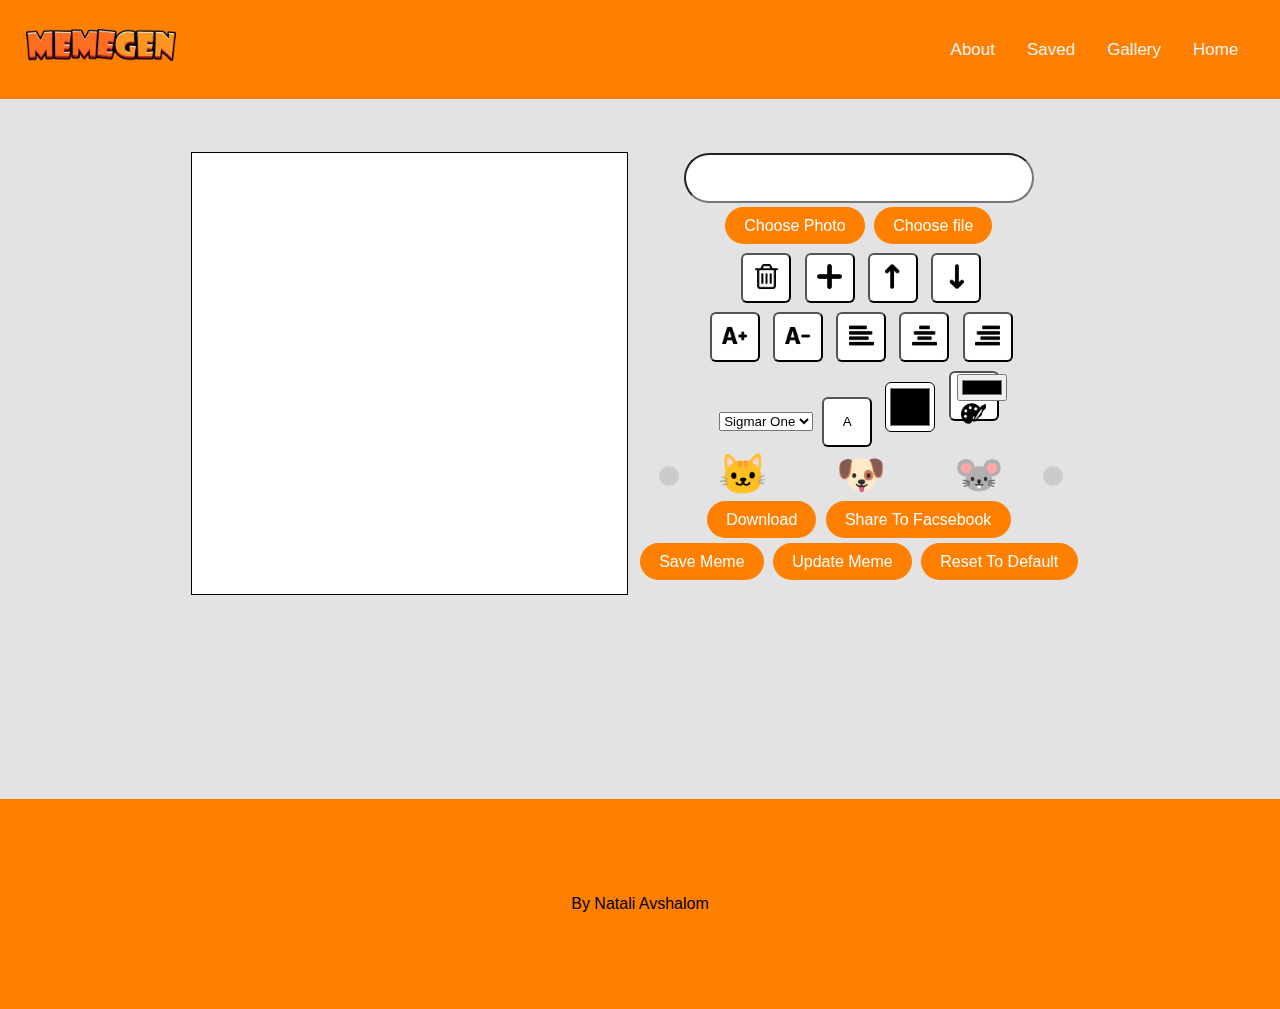
<file: index.html>
<!DOCTYPE html>
<html>
  <!DOCTYPE html>
  <html lang="en">
    <head>
      <meta charset="UTF-8" />
      <meta name="viewport" content="width=device-width, initial-scale=1.0" />
      <meta http-equiv="X-UA-Compatible" content="ie=edge" />
      <link
        href="https://fonts.googleapis.com/css?family=Montez|Lobster|Josefin+Sans|Shadows+Into+Light|Pacifico|Amatic+SC:700|Orbitron:400,900|Rokkitt|Righteous|Dancing+Script:700|Bangers|Chewy|Sigmar+One|Architects+Daughter|Abril+Fatface|Covered+By+Your+Grace|Kaushan+Script|Gloria+Hallelujah|Satisfy|Lobster+Two:700|Comfortaa:700|Cinzel|Courgette"
        rel="stylesheet"
        type="text/css"
      />
      <link rel="stylesheet" href="css/main.css" />

      <title>proj canvas</title>
    </head>
    <body onload="init()">
      <div class="topnav" id="myTopnav">
        <img class="logo" src="/DESIGN/LOGO/LOGO.png" />
        <a href="#home" class="active">Home</a>
        <a href="gallery.html">Gallery</a>
        <a href="saved.html">Saved</a>
        <a href="#about">About</a>
        <a href="javascript:void(0);" class="icon" onclick="myFunction()">
          <i class="fa fa-bars"></i>
        </a>
      </div>

      <div class="grid-container" style="background-color: #e3e3e3">
        <div class="row">
          <div class="column">
            <div class="canvas-container">
              <canvas id="my-canvas" width="450" height="450"></canvas>
            </div>
          </div>
          <form
            class="form-container"
            id="text-input"
            onsubmit="event.preventDefault();"
          >
            <div>
              <div>
                <input
                  class="Rounded-Rectangle-4"
                  type="text"
                  id="text"
                  onkeyup="setText(this.value)"
                />
              </div>
              <input
                type="button"
                onclick="location.href='gallery.html'"
                id="btn"
                onchange="setImg(this)"
                hidden
              />
              <label for="upload">Choose Photo</label>

              <input type="file" id="btn" onchange="setImg(this)" hidden />
              <label for="upload">Choose file</label>

              <div class="btn-first-line">
                <button id="btn-min" class="trash-btn" onclick="remove()">
                  <img
                    src="/DESIGN/Meme1 - Sergei/ICONS/trash.png"
                    class="img"
                  />
                </button>
                <button id="btn-min" class="add-btn" onclick="addText()">
                  <img src="/DESIGN/Meme1 - Sergei/ICONS/add.png" class="img" />
                </button>
                <button id="btn-min" class="up-btn" onclick="setPosition('up')">
                  <img src="/DESIGN/Meme1 - Sergei/ICONS/up.png" class="img" />
                </button>
                <button
                  id="btn-min"
                  class="down-btn"
                  onclick="setPosition('down')"
                >
                  <img
                    src="/DESIGN/Meme1 - Sergei/ICONS/down.png"
                    class="img"
                  />
                </button>
              </div>
              <div class="btn-second-line">
                <button
                  id="btn-min"
                  class="increase-font-btn"
                  onclick="setSize('up')"
                >
                  <img
                    src="/DESIGN/Meme1 - Sergei/ICONS/increase font - icon.png"
                    class="img"
                  />
                </button>
                <button
                  id="btn-min"
                  class="decrease-font-btn"
                  onclick="setSize('down')"
                >
                  <img
                    src="/DESIGN/Meme1 - Sergei/ICONS/decrease font - icon.png"
                    class="img"
                  />
                </button>
                <button
                  id="btn-min"
                  class="align-to-left-btn"
                  onclick="setAlignment('right')"
                >
                  <img
                    src="/DESIGN/Meme1 - Sergei/ICONS/align-to-left.png"
                    class="img"
                  />
                </button>
                <button
                  id="btn-min"
                  class="align-to-center-btn"
                  onclick="setAlignment('center')"
                >
                  <img
                    src="/DESIGN/Meme1 - Sergei/ICONS/center-text-alignment.png"
                    class="img"
                  />
                </button>
                <button
                  id="btn-min"
                  class="align-to-right-btn"
                  onclick="setAlignment('left')"
                >
                  <img
                    src="/DESIGN/Meme1 - Sergei/ICONS/align-to-right.png"
                    class="img"
                  />
                </button>
              </div>
              <div class="btn-third-line">
                <select
                  id="select"
                  class="font-input"
                  onchange="setFont(this.value)"
                ></select>
                <button id="btn-min" class="text-shadow-btn">
                  <a class="Text-Style-7">A</a>
                </button>
                <input
                  id="btn-min"
                  type="color"
                  id="stroke-color"
                  onchange="setStrokeColor(this.value)"
                />
                <button id="btn-min" class="color-btn">
                  <input
                    type="color"
                    id="text-color"
                    onchange="setTextColor(this.value)"
                  />
                  <img
                    src="/DESIGN/Meme1 - Sergei/ICONS/paint-board-and-brush.png"
                    class="img"
                  />
                </button>
              </div>
              <div class="btn-fourth-line">
                <div class="carousel">
                  <div class="nav nav-left">
                    <div
                      class="ion-chevron-left carousel-arrow-icon-left"
                    ></div>
                  </div>
                  <div class="carousel-content">
                    <div class="slide slide-1" onclick="addEmoji('&#128049;')">
                      <div>&#128049;</div>
                    </div>
                    <div class="slide slide-2" onclick="addEmoji('&#128054;')">
                      <div>&#128054;</div>
                    </div>
                    <div class="slide slide-3" onclick="addEmoji('&#128045;')">
                      <div>&#128045;</div>
                    </div>
                    <div class="slide slide-4" onclick="addEmoji('&#128029;')">
                      <div>&#128029;</div>
                    </div>
                    <div class="slide slide-5" onclick="addEmoji('&#128027;')">
                      <div>&#128027;</div>
                    </div>
                  </div>
                  <div class="nav nav-right">
                    <div
                      class="ion-chevron-right carousel-arrow-icon-right"
                    ></div>
                  </div>
                </div>
              </div>
              <div class="btn-fifth-line">
                <label
                  for="download-btn"
                  type="button"
                  class="download-btn"
                  href="#"
                  onclick="downloadCanvas(this)"
                  >Download</label
                >
                <label
                  class="share-to-fb"
                  type="button"
                  href="#"
                  onclick="downloadCanvas(this)"
                  download="myphoto"
                  >Share To Facsebook</label
                >
              </div>
              <div class="btn-sixh-line"></div>
              <label class="share-to-fb" type="button" onclick="saveMeme()"
                >Save Meme</label
              >
              <label class="update-meme" type="button" onclick="saveMeme(true)"
                >Update Meme</label
              >
              <label class="update-meme" type="button" onclick="reset()"
                >Reset To Default</label
              >
            </div>
          </form>
        </div>
      </div>

      <div class="footer">
        <p>By Natali Avshalom</p>
      </div>
      <script src="js/main.js"></script>
      <script src="js/carousel.js"></script>
    </body>
  </html>
</html>
</file>
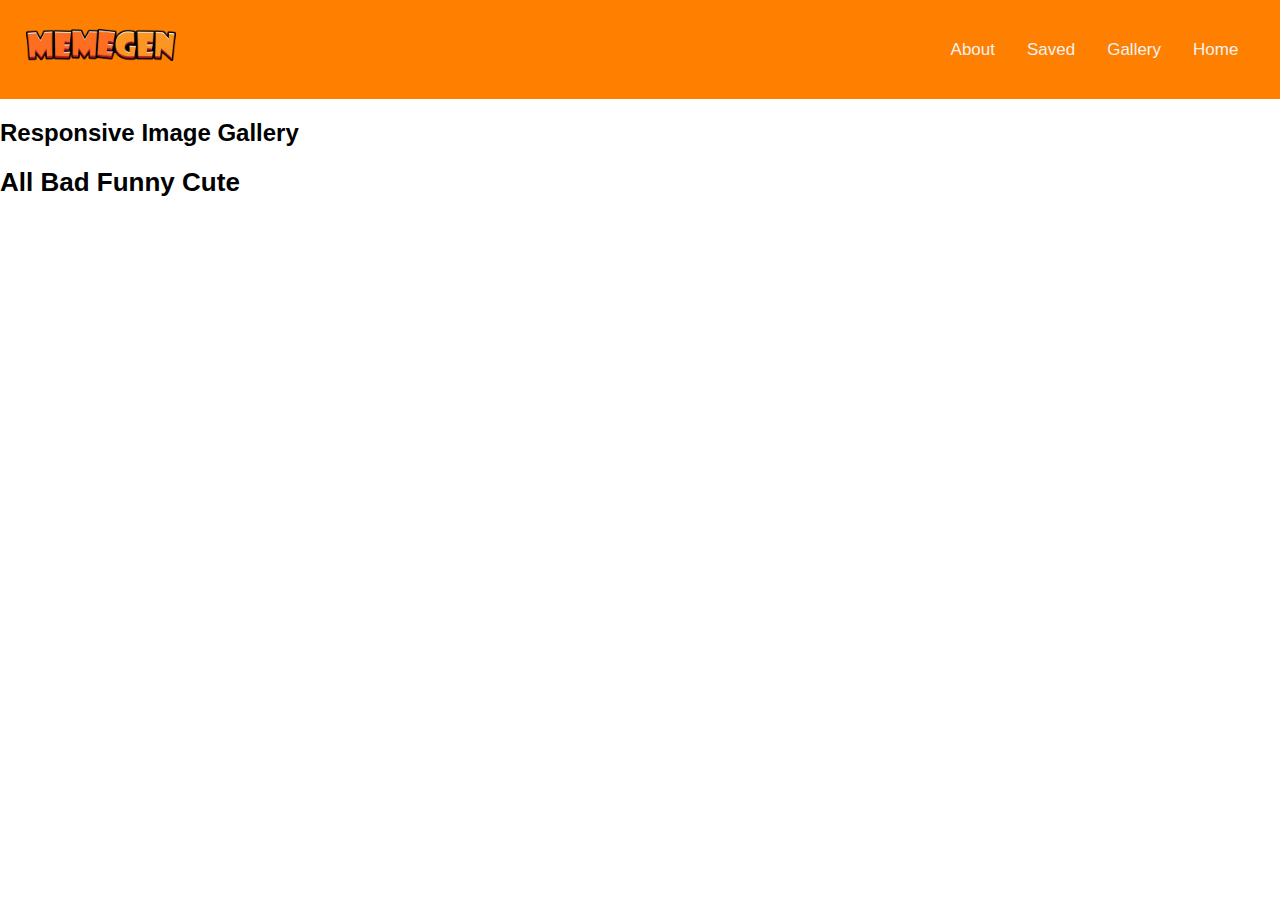
<file: gallery.html>
<!DOCTYPE html>
<html lang="en">
  <head>
    <meta charset="UTF-8" />
    <meta http-equiv="X-UA-Compatible" content="IE=edge" />
    <link rel="stylesheet" href="css/gallery.css" />
    <link rel="stylesheet" href="css/main.css" />
    <meta name="viewport" content="width=device-width, initial-scale=1.0" />
    <title>gallery</title>
  </head>
  <body onload="renderMemes()">
    <div class="topnav" id="myTopnav">
      <img class="logo" src="/DESIGN/LOGO/LOGO.png" />
      <a href="/index.html" class="active">Home</a>
      <a href="gallery.html">Gallery</a>
      <a href="saved.html">Saved</a>
      <a href="#about">About</a>
      <a href="javascript:void(0);" class="icon" onclick="myFunction()">
        <i class="fa fa-bars"></i>
      </a>
    </div>
    <h2>Responsive Image Gallery</h2>
    <div class="responsive-img">
      <a onclick="renderMemes()">All</a>
      <a onclick="renderMemes('bad')">Bad</a>
      <a onclick="renderMemes('funny')">Funny</a>
      <a onclick="renderMemes('cute')">Cute</a>
    </div>
    <div id="memes-container"></div>

    <script src="js/main.js"></script>
  </body>
</html>
</file>
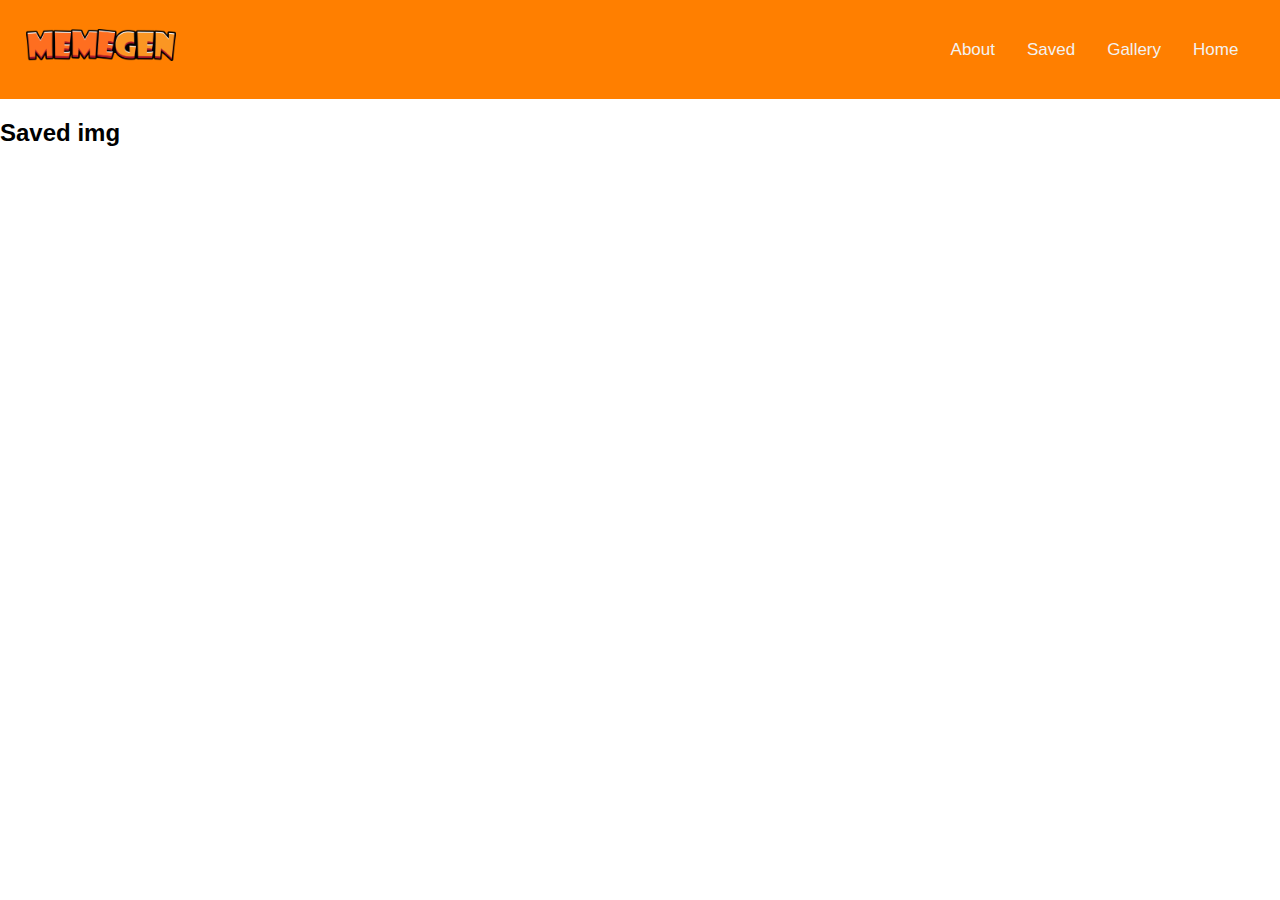
<file: saved.html>
<!DOCTYPE html>
<html lang="en">
  <head>
    <meta charset="UTF-8" />
    <meta http-equiv="X-UA-Compatible" content="IE=edge" />
    <link rel="stylesheet" href="css/saved.css" />
    <link rel="stylesheet" href="css/main.css" />

    <meta name="viewport" content="width=device-width, initial-scale=1.0" />
    <title>gallery</title>
  </head>
  <body onload="renderSavedMemes()">
    <div class="topnav" id="myTopnav">
      <img class="logo" src="/DESIGN/LOGO/LOGO.png" />
      <a href="#home" class="active">Home</a>
      <a href="gallery.html">Gallery</a>
      <a href="saved.html">Saved</a>
      <a href="#about">About</a>
      <a href="javascript:void(0);" class="icon" onclick="myFunction()">
        <i class="fa fa-bars"></i>
      </a>
    </div>
    <h2>Saved img</h2>
    <div id="memes-container"></div>
    <script src="js/main.js"></script>
  </body>
</html>
</file>
<file: css/main.css>
* {
  box-sizing: border-box;
}

body {
  margin: 0;
  font-family: Arial, Helvetica, sans-serif;
}
.logo{
  position: relative;
  bottom: -27%;
  width: 150px;
  margin: 3.5px 400.8px 8.3px 0;
  object-fit: contain;
}
.topnav {
  overflow: hidden;
  background-color: #ff7f00;
  padding: 2%;
}

.topnav a {
  float: right;
  display: block;
  color: #f2f2f2;
  text-align: center;
  padding: 14px 16px;
  text-decoration: none;
  font-size: 17px;
}

.topnav a:hover {
  background-color: #ddd;
  color: black;
}


.topnav .icon {
  display: none;
}

.column {
    float: left;
    width: 50%;
    padding: 10px;
    height: 700px; /* Should be removed. Only for demonstration */
  }
  .canvas-container {
      display: block;
      margin: auto;
      height: auto;
      width: auto;
      
  }
  
  #my-canvas {
      width: 34%;
      height: 49%;
      outline: 1px solid black;
      background-color: #fff;
      position: absolute;
      right: 51%;
      top: 17%;
  }
  
  .form-container{
      float: left;
     top:17%;
     position: sticky;
      text-align: center;
  }
  .carousel {
    position: relative;
    width: 80%;
    height: 50px; 
    margin: 0 auto;
  }
  
  .carousel-content {
    position: relative;
    overflow: hidden;
    transition: width .4s;
    height: 100%;
  }
  .carousel-arrow-icon-left {
    margin-left: 5px;
    margin-top: 2px;
  }
  
  .carousel-arrow-icon-right {
    margin-left: 7px;
    margin-top: 2px;
  }
  label{
      display:inline-block;
      padding:0.6em 1.2em;
      margin:0 0.3em 0.3em 0;
      border-radius:2em;
      box-sizing: border-box;
      text-decoration:none;
      font-family:'Roboto',sans-serif;
      font-weight:300;
      color:#FFFFFF;
      background-color:#ff7f00;
      text-align:center;
      transition: all 0.2s;
  }
  label:hover{
      background-color:#4095c6;
  }
  /* Clear floats after the columns */
  .row:after {
      content: "";
      display: table;
      clear: both;
  }
  .img {
      width: 25px;
      height: 25px;
      object-fit: contain;
    }
  .Rounded-Rectangle-4 {
      position: relative;
      width: 350px;
      height: 50px;
      display:inline-block;
      padding:0.3em 1.2em;
      margin:0 0.3em 0.3em 0;
      border-radius:2em;
      box-sizing: border-box;
      text-decoration:none;
      font-family:'Roboto',sans-serif;
      font-weight:300;
      color:#333;
      background-color:#FFFFFF;
      text-align:center;
      transition: all 0.2s;
  }
  #btn-min{
      width: 50px;
      height: 50px;
      border-radius: 6px;
      background-color: #fff;
      margin: 1%;
  }
  .responsive-img{
    font-size: 26px;
    font-weight: 600;
  }
  .footer {
      grid-area: footer;
      background-color: #ff7f00;
      padding: 80px;
      text-align: center;
  }
 
  @media (max-width: 600px) {
      .grid-container  {
          grid-template-areas: 
          'left left left left left left' 
          'right right right right right right' 
          'footer footer footer footer footer footer';
      }
  }
  @media screen and (max-width: 580px) {
      #myTopnav {
          padding: 20px 10px !important;
      }
      #myTopnav a {
          float: none;
          display: block;
          text-align: left;
      }
      #navbar-right {
          float: none;
      }
  }
  @media screen and (max-width: 600px) {
      .topnav a:not(:first-child) {display: none;}
      .topnav a.icon {
          float: right;
          display: block;
      }
  }
  
  @media screen and (max-width: 600px) {
      .topnav.responsive {position: relative;}
      .topnav.responsive .icon {
          position: absolute;
          right: 0;
          top: 0;
      }
      .topnav.responsive a {
          float: none;
          display: block;
          text-align: left;
      }
  }
  @media screen and (max-width: 600px) {
      .form-container {
          width: 100%;
          margin-top: 0;
      }
  }
  @media all and (max-width:30em){
      label{
          display:block;
          margin:0.2em auto;
      }
  } 
  .nav {
    position: absolute;
    top: 50%;
    margin-top: -10px;
    background-color: rgba(150,150,150,.3);
    width: 20px;
    height: 20px;
    z-index: 2;
    cursor: pointer;
    border-radius: 50%;
    border: none;
    outline: none;
    color: white;
   -webkit-user-select: none;
  }
  
  .nav-left {
    left: -25px;
  }
  
  .nav-right {
    right: -25px;
  }

  .slide {
    height: 100%;
    position: absolute;
    z-index: 1;
    transition: left .4s cubic-bezier(.47,.13,.15,.89);
    font-size: 40px;
  }
</file>
<file: css/gallery.css>
.Nav-bar-bg {
  width: 97%;
  height: 90px;
  padding: 8.5px 25px 1.7px 24.5px;
  background-color: #ff7f00;
}
.logo{
  position: relative;
  bottom: -27%;
  width: 150px;
  margin: 3.5px 400.8px 8.3px 0;
  object-fit: contain;
}

div.gallery {
    border: 1px solid #ccc;
  }
  
  div.gallery:hover {
    border: 1px solid #777;
  }
  
  div.gallery img {
    width: 100%;
    height: auto;
  }
  
  div.desc {
    padding: 15px;
    text-align: center;
  }
  
  * {
    box-sizing: border-box;
  }
  
  .responsive {
    padding: 0 6px;
    float: left;
    width: 24.99999%;
  }
  
  @media only screen and (max-width: 700px) {
    .responsive {
      width: 49.99999%;
      margin: 6px 0;
    }
  }
  
  @media only screen and (max-width: 500px) {
    .responsive {
      width: 100%;
    }
  }
  
  .clearfix:after {
    content: "";
    display: table;
    clear: both;
  }
</file>
<file: css/saved.css>
.Nav-bar-bg {
    width: 97%;
    height: 90px;
    padding: 8.5px 25px 1.7px 24.5px;
    background-color: #ff7f00;
  }
  .logo{
    position: relative;
    bottom: -27%;
    width: 150px;
    margin: 3.5px 400.8px 8.3px 0;
    object-fit: contain;
  }
</file>
